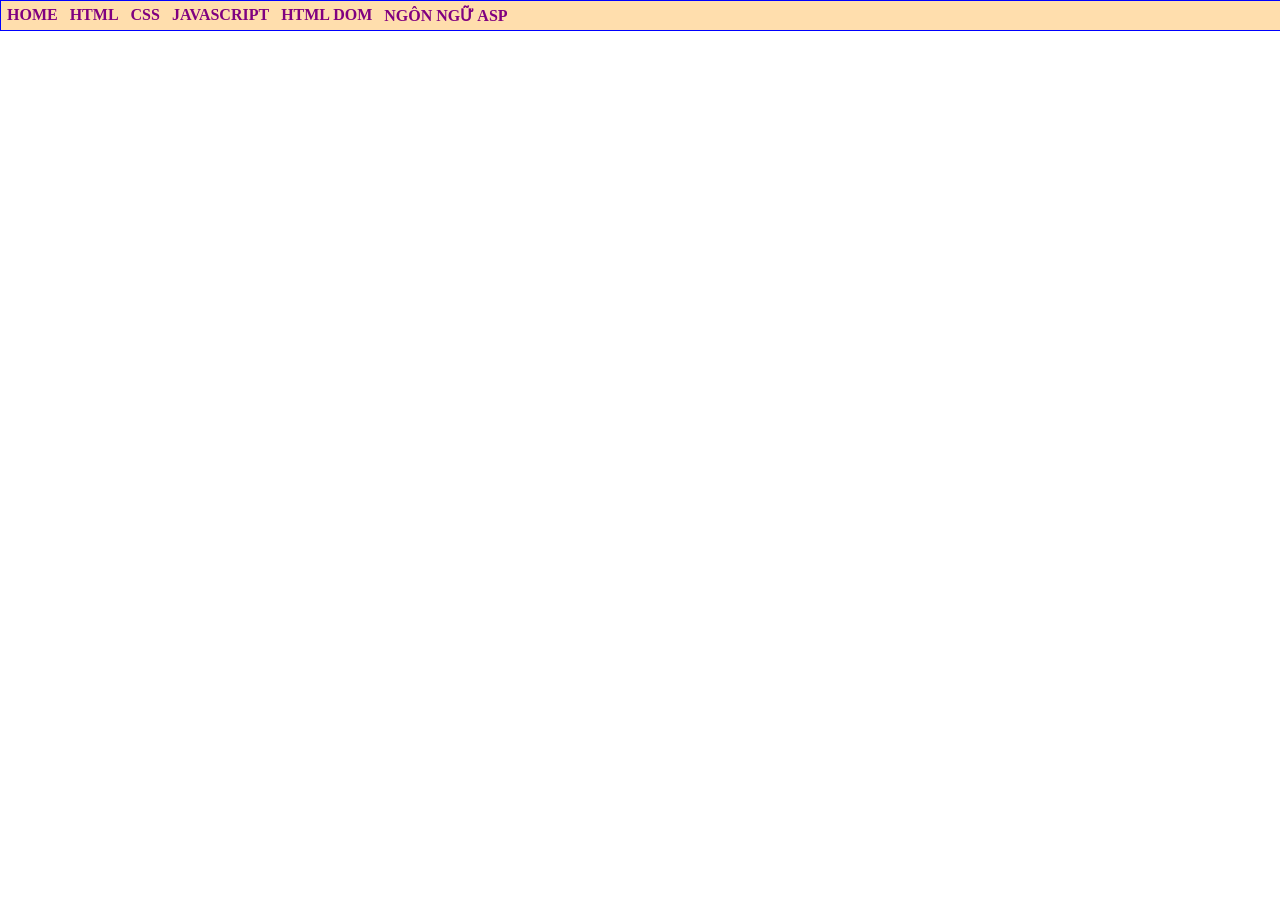
<file: index.html>
<html>
    <head>
        <title> Lê Trí Hưng _K244161788 </title>
        <style>
            @import url(Css/main.css)
        </style>
    </head>
    <body>
    <div id="container">  
        <ul>
        <li> <a href="LeTriHungCv.html">HOME</a></li>
        <li> <a href="#">HTML</a></li>
        <li> <a href="#">CSS</a>
            <ul>
            <li> <a href="bai42/bai42.html">Bài tập 42 </a></li>
            <li> <a href="#">GIAO DIỆN VỚI CSS</a></li>
            <li> <a href="#">CSS NÂNG CAO</a></li>
        </ul>
        </li>
        <li> <a href="#">JAVASCRIPT</a>
        <ul>
            <li> <a href="#">LESSON 01</a></li>
            <li> <a href="#">LESSON 02</a></li>
            <li> <a href="#">LESSON 03</a></li>
        </ul>
        </li>
        <li> <a href="#">HTML DOM</a></li>
        <li> <a href="#">NGÔN NGỮ ASP</a></li>


        </ul>

    </div>

    </body>
</html>
</file>
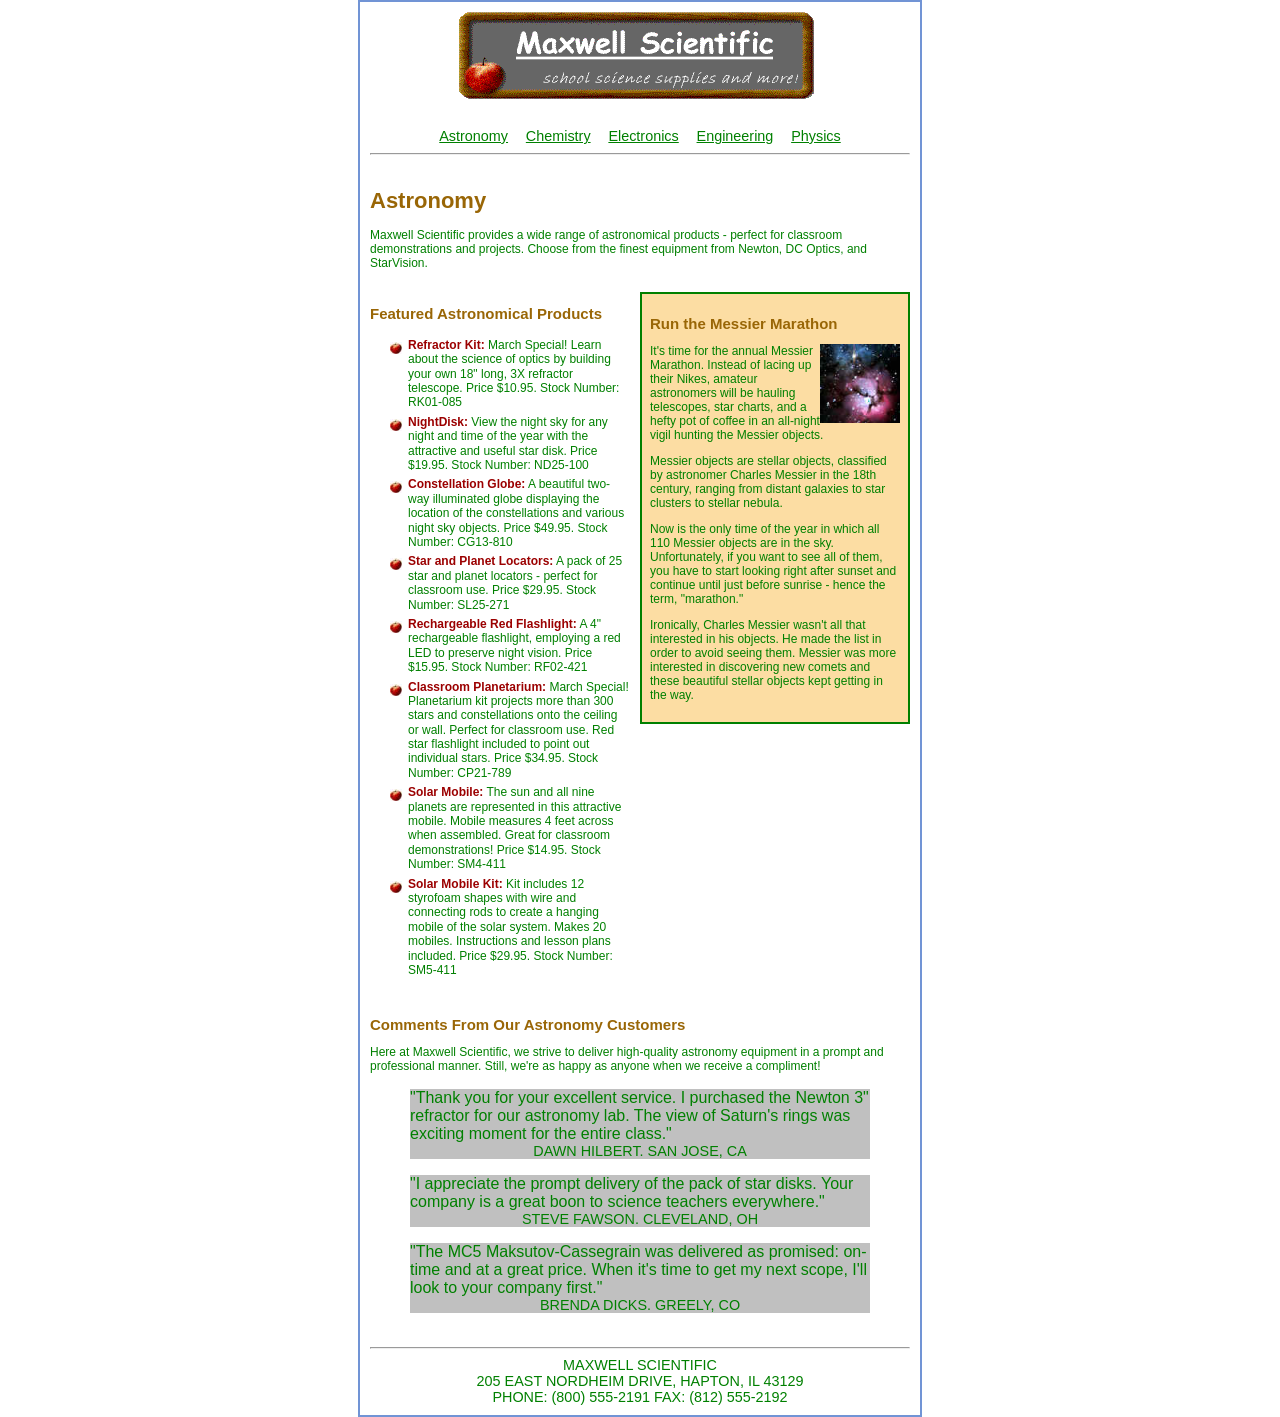
<file: bai42/bai42.html>
<!DOCTYPE html>

<html>

<head>

    <title>Maxwell Scientific</title>
    <style>
        @import url(main.css)
    </style>

</head>


<body>


<table width="550" align="center" cellpadding="5" cellspacing="0">


    <!-- ================= HEADER ================= -->

    <tr>

        <td colspan="2" align="center">

            <img src="image/MWSLogo.gif">

            <br><br>

            <a href="#">Astronomy</a>
            &nbsp;&nbsp;

            <a href="#"> Chemistry</a>
            &nbsp;&nbsp;

            <a href="#">Electronics</a>
            &nbsp;&nbsp;

            <a href="#">Engineering</a>
            &nbsp;&nbsp;

            <a href="#">Physics</a>

            <hr>

        </td>

    </tr>

    <tr>

        <td colspan="2">

            <h1>Astronomy</h1>

            <p>
                Maxwell Scientific provides a wide range of astronomical
                products - perfect for classroom demonstrations and
                projects. Choose from the finest equipment from Newton,
                DC Optics, and StarVision.
            </p>

        </td>

    </tr>


    <tr valign="top">


        <!-- ===== LEFT COLUMN ===== -->

        <td width="320">


            <h2>Featured Astronomical Products</h2>


            <ul>

                <li>
                    <b>Refractor Kit:</b>
                    March Special! Learn about the science of optics by
                    building your own 18" long, 3X refractor telescope.
                    Price $10.95. Stock Number: RK01-085
                </li>


                <li>
                    <b>NightDisk:</b>
                    View the night sky for any night and time of the year
                    with the attractive and useful star disk.
                    Price $19.95. Stock Number: ND25-100
                </li>


                <li>
                    <b>Constellation Globe:</b>
                    A beautiful two-way illuminated globe displaying the
                    location of the constellations and various night sky
                    objects.
                    Price $49.95. Stock Number: CG13-810
                </li>


                <li>
                    <b>Star and Planet Locators:</b>
                    A pack of 25 star and planet locators - perfect for
                    classroom use.
                    Price $29.95. Stock Number: SL25-271
                </li>


                <li>
                    <b>Rechargeable Red Flashlight:</b>
                    A 4" rechargeable flashlight, employing a red LED to
                    preserve night vision.
                    Price $15.95. Stock Number: RF02-421
                </li>


                <li>
                    <b>Classroom Planetarium:</b>
                    March Special! Planetarium kit projects more than 300
                    stars and constellations onto the ceiling or wall.
                    Perfect for classroom use.
                    Red star flashlight included to point out individual
                    stars.
                    Price $34.95. Stock Number: CP21-789
                </li>


                <li>
                    <b>Solar Mobile:</b>
                    The sun and all nine planets are represented in this
                    attractive mobile.
                    Mobile measures 4 feet across when assembled.
                    Great for classroom demonstrations!
                    Price $14.95. Stock Number: SM4-411
                </li>


                <li>
                    <b>Solar Mobile Kit:</b>
                    Kit includes 12 styrofoam shapes with wire and
                    connecting rods to create a hanging mobile of the
                    solar system.
                    Makes 20 mobiles.
                    Instructions and lesson plans included.
                    Price $29.95. Stock Number: SM5-411
                </li>

            </ul>


        </td>


        <!-- ===== RIGHT COLUMN ===== -->

        <td width="230" valign="top">


            <div class="Article">

                <h2>Run the Messier Marathon</h2>


                <img src="image/m20.jpg" width="80" align="right">


                <p>
                    It's time for the annual Messier Marathon.
                    Instead of lacing up their Nikes, amateur astronomers
                    will be hauling telescopes, star charts, and a hefty
                    pot of coffee in an all-night vigil hunting the
                    Messier objects.
                </p>


                <p>
                    Messier objects are stellar objects, classified by
                    astronomer Charles Messier in the 18th century,
                    ranging from distant galaxies to star clusters to
                    stellar nebula.
                </p>


                <p>
                    Now is the only time of the year in which all 110
                    Messier objects are in the sky. Unfortunately, if you
                    want to see all of them, you have to start looking
                    right after sunset and continue until just before
                    sunrise - hence the term, "marathon."
                </p>


                <p>
                    Ironically, Charles Messier wasn't all that interested
                    in his objects. He made the list in order to avoid
                    seeing them. Messier was more interested in discovering
                    new comets and these beautiful stellar objects kept
                    getting in the way.
                </p>


            </div>


        </td>


    </tr>


    <!-- ================= COMMENTS ================= -->

    <tr>

        <td colspan="2">


            <h2>Comments From Our Astronomy Customers</h2>


            <p>
                Here at Maxwell Scientific, we strive to deliver
                high-quality astronomy equipment in a prompt and
                professional manner. Still, we're as happy as anyone
                when we receive a compliment!
            </p>


            <blockquote>

                "Thank you for your excellent service. I purchased
                the Newton 3" refractor for our astronomy lab.
                The view of Saturn's rings was exciting moment for
                the entire class."

                <address>
                    Dawn Hilbert. San Jose, CA
                </address>

            </blockquote>


            <blockquote>

                "I appreciate the prompt delivery of the pack of star
                disks. Your company is a great boon to science teachers
                everywhere."

                <address>
                    Steve Fawson. Cleveland, OH
                </address>

            </blockquote>


            <blockquote>

                "The MC5 Maksutov-Cassegrain was delivered as promised:
                on-time and at a great price. When it's time to get my
                next scope, I'll look to your company first."

                <address>
                    Brenda Dicks. Greely, CO
                </address>

            </blockquote>


        </td>

    </tr>


    <!-- ================= FOOTER ================= -->

    <tr>

        <td colspan="2">

            <hr>

            <address>

                Maxwell Scientific<br>

                205 East Nordheim Drive, Hapton, IL 43129<br>

                Phone: (800) 555-2191
                Fax: (812) 555-2192

            </address>

        </td>

    </tr>


</table>


</body>

</html>
</file>
